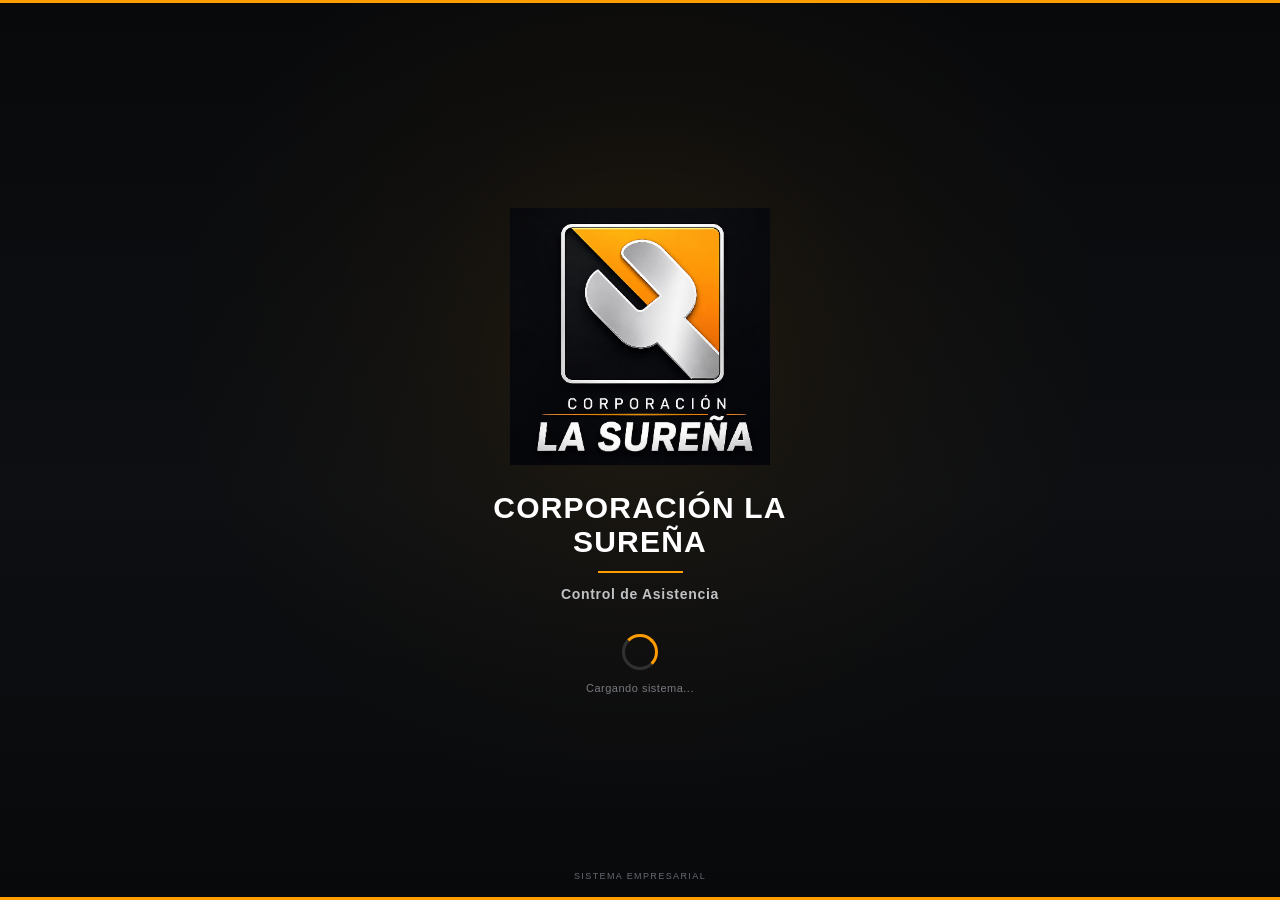
<file: index.html>
<!DOCTYPE html>
<html lang="es">
<head>
    <meta charset="UTF-8">
    <meta name="viewport" content="width=device-width, initial-scale=1.0, maximum-scale=1.0, user-scalable=no">
    <meta name="theme-color" content="#08090b">
    <meta name="apple-mobile-web-app-capable" content="yes">
    <meta name="apple-mobile-web-app-status-bar-style" content="black-translucent">
    <title>Corporación La Sureña | Control de Asistencia</title>

    <style>
        * {
            box-sizing: border-box;
            margin: 0;
            padding: 0;
        }

        :root {
            --orange: #ff9d00;
            --orange-dark: #d97800;
            --black: #08090b;
            --black-soft: #111318;
            --white: #ffffff;
            --gray: #bfc1c5;
            --gray-dark: #777a80;
        }

        html,
        body {
            width: 100%;
            min-height: 100%;
            font-family: Arial, Helvetica, sans-serif;
            background: var(--black);
        }

        body {
            min-height: 100dvh;
            overflow: hidden;
        }

        .splash {
            position: relative;
            width: 100%;
            min-height: 100dvh;
            display: flex;
            align-items: center;
            justify-content: center;
            padding: 30px 22px;
            background:
                radial-gradient(
                    circle at 50% 38%,
                    rgba(255, 157, 0, 0.09) 0%,
                    rgba(255, 157, 0, 0.03) 28%,
                    transparent 55%
                ),
                linear-gradient(
                    180deg,
                    #08090b 0%,
                    #0d0f12 55%,
                    #08090b 100%
                );
        }

        .splash::before {
            content: "";
            position: absolute;
            top: 0;
            left: 0;
            right: 0;
            height: 3px;
            background: var(--orange);
        }

        .splash::after {
            content: "";
            position: absolute;
            bottom: 0;
            left: 0;
            right: 0;
            height: 3px;
            background: var(--orange);
        }

        .splash-content {
            position: relative;
            z-index: 2;
            width: 100%;
            max-width: 390px;
            display: flex;
            flex-direction: column;
            align-items: center;
            justify-content: center;
            text-align: center;
        }

        .logo-container {
            width: 235px;
            height: 235px;
            display: flex;
            align-items: center;
            justify-content: center;
            margin-bottom: 24px;
            animation: aparecerLogo 0.9s ease;
        }

        .logo-container img {
            width: 100%;
            height: 100%;
            object-fit: contain;
        }

        .company-name {
            color: var(--white);
            font-size: 27px;
            font-weight: 800;
            letter-spacing: 1.2px;
            line-height: 1.15;
            margin-bottom: 7px;
            animation: aparecerTexto 0.8s ease 0.15s both;
        }

        .company-line {
            width: 85px;
            height: 2px;
            background: var(--orange);
            margin: 4px auto 13px;
            animation: aparecerLinea 0.8s ease 0.25s both;
        }

        .subtitle {
            color: var(--gray);
            font-size: 14px;
            font-weight: 600;
            letter-spacing: 0.7px;
            margin-bottom: 32px;
            animation: aparecerTexto 0.8s ease 0.3s both;
        }

        .loader-container {
            display: flex;
            flex-direction: column;
            align-items: center;
            gap: 12px;
            animation: aparecerTexto 0.8s ease 0.4s both;
        }

        .loader {
            width: 36px;
            height: 36px;
            border: 3px solid rgba(255, 255, 255, 0.14);
            border-top-color: var(--orange);
            border-right-color: var(--orange);
            border-radius: 50%;
            animation: girar 0.8s linear infinite;
        }

        .loading-text {
            color: var(--gray-dark);
            font-size: 11px;
            letter-spacing: 0.5px;
        }

        .bottom-label {
            position: absolute;
            bottom: 19px;
            left: 0;
            right: 0;
            z-index: 2;
            text-align: center;
            color: #666970;
            font-size: 9px;
            letter-spacing: 1.4px;
            text-transform: uppercase;
        }

        @keyframes girar {
            to {
                transform: rotate(360deg);
            }
        }

        @keyframes aparecerLogo {
            from {
                opacity: 0;
                transform: scale(0.86);
            }

            to {
                opacity: 1;
                transform: scale(1);
            }
        }

        @keyframes aparecerTexto {
            from {
                opacity: 0;
                transform: translateY(8px);
            }

            to {
                opacity: 1;
                transform: translateY(0);
            }
        }

        @keyframes aparecerLinea {
            from {
                opacity: 0;
                transform: scaleX(0);
            }

            to {
                opacity: 1;
                transform: scaleX(1);
            }
        }

        @media (max-height: 650px) {
            .logo-container {
                width: 180px;
                height: 180px;
                margin-bottom: 16px;
            }

            .company-name {
                font-size: 23px;
            }

            .subtitle {
                margin-bottom: 22px;
            }
        }

        @media (min-width: 700px) {
            .splash-content {
                max-width: 430px;
            }

            .logo-container {
                width: 260px;
                height: 260px;
            }

            .company-name {
                font-size: 30px;
            }
        }
    </style>
</head>

<body>

    <main class="splash">

        <div class="splash-content">

            <div class="logo-container">
                <img
                    src="imagenes/logo1.png"
                    alt="Corporación La Sureña"
                >
            </div>

            <h1 class="company-name">
                CORPORACIÓN LA SUREÑA
            </h1>

            <div class="company-line"></div>

            <p class="subtitle">
                Control de Asistencia
            </p>

            <div class="loader-container">
                <div class="loader"></div>

                <span class="loading-text">
                    Cargando sistema...
                </span>
            </div>

        </div>

        <div class="bottom-label">
            Sistema empresarial
        </div>

    </main>

    <script>
        setTimeout(() => {
            window.location.href = "login.html";
        }, 1800);
    </script>

</body>
</html>
</file>
